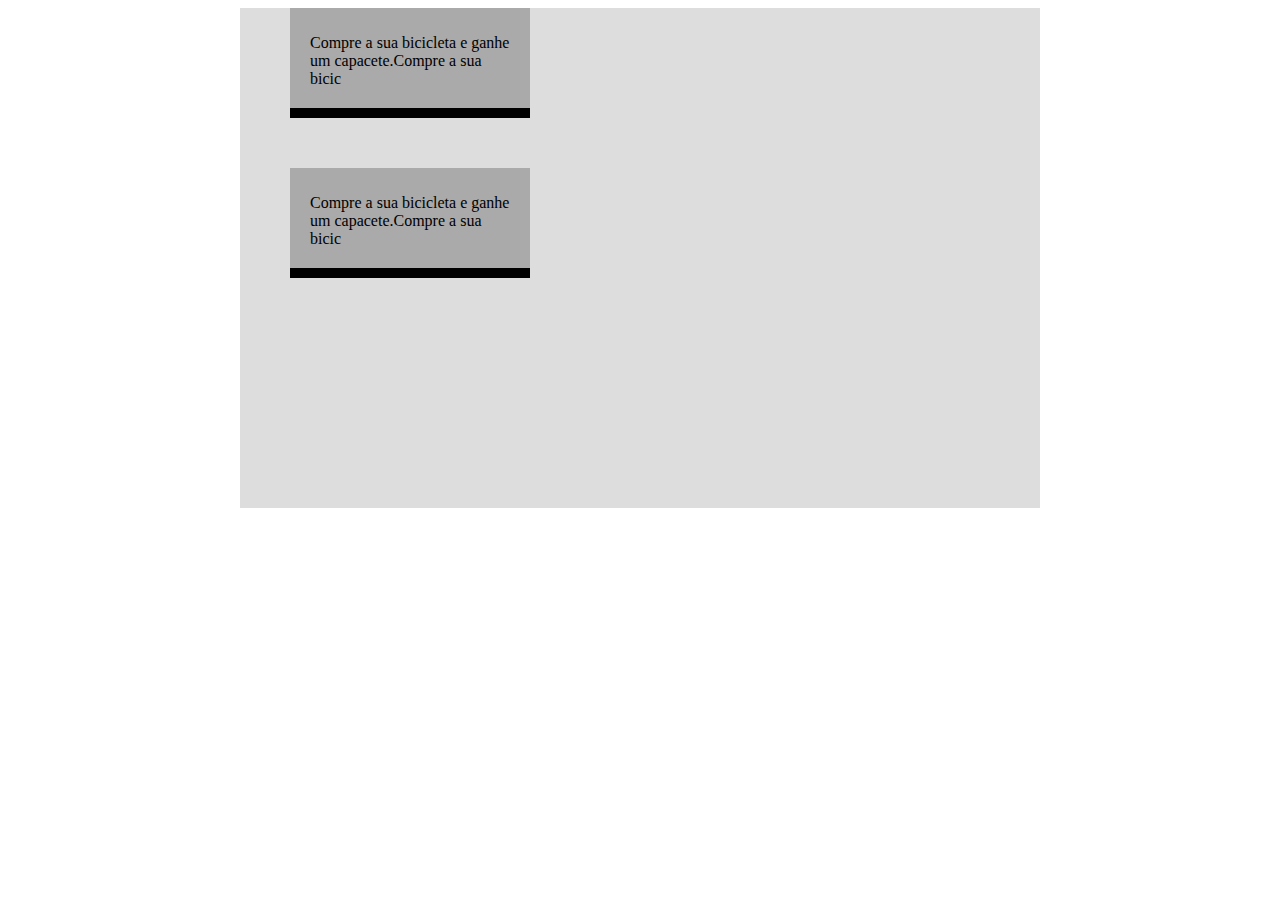
<file: box-model01/box-model-01/index.html>
<!DOCTYPE html>
<html lang="pt-br">
	<head>
		<meta charset="utf-8">
		<title>Bikcraft</title>
		<link rel="stylesheet" href="style.css">
	</head>
	<body>

		<div class="container">
			<div class="box-1">
				<p>Compre a sua bicicleta e ganhe um capacete.Compre a sua bicic</p>
			</div>

			<div class="box-2">
				<p>Compre a sua bicicleta e ganhe um capacete.Compre a sua bicic</p>
			</div>
		</div>


	</body>
</html>
</file>
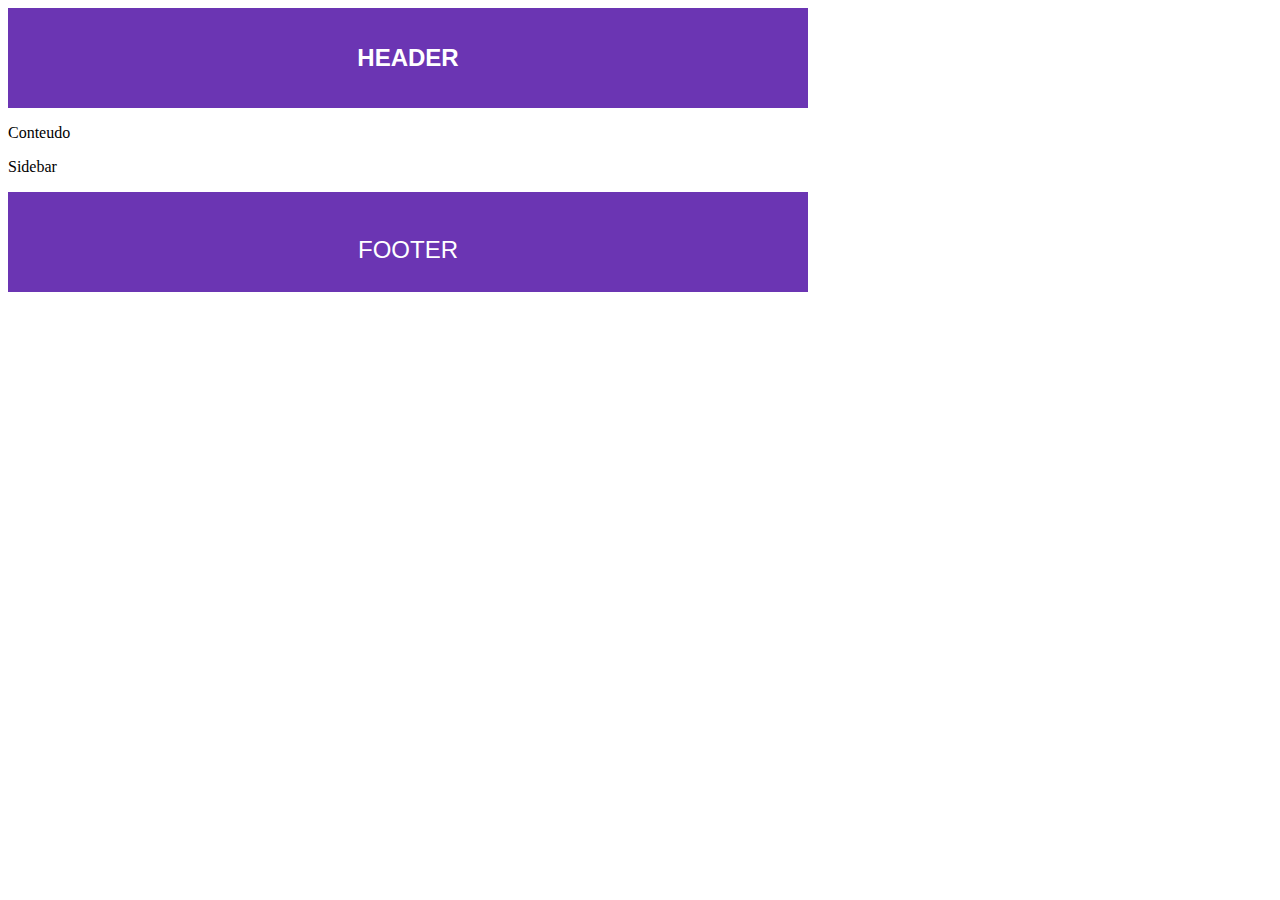
<file: box-model02/box-model-02/index.html>
<!DOCTYPE html>
<html lang="pt-br">
	<head>
		<meta charset="utf-8">
		<title>Bikcraft</title>
		<link rel="stylesheet" href="style.css">
	</head>
	<body>

		<header>
			<h1>Header</h1>
		</header>

		<article>
			<p>Conteudo</p>
		</article>

		<aside>
			<p>Sidebar</p>
		</aside>

		<footer>
			<p>Footer</p>
		</footer>



	</body>
</html>
</file>
<file: box-model01/box-model-01/style.css>
.container{
	width: 800px;
	height: 500px;
	background: #ddd;
	margin: 0 auto;
}

.box-1{
	width: 200px;
	height: 80px;
	background: #aaa;
	padding: 10px 20px;
	border-bottom: 10px solid #000;
	margin-left: 50px;
}

.box-2{
	width: 200px;
	height: 80px;
	background: #aaa;
	padding: 10px 20px;
	border-bottom: 10px solid #000;
	margin-left: 50px;
	margin-top: 50px;
}
</file>
<file: box-model02/box-model-02/style.css>
header{
	width: 800px;
	height: 60px;
	padding: 20px 0;
	background: #6b35b3;

}

h1{
	text-align: center;
	color: #fff;
	font-size: 24px;
	font-family: Arial;
	text-transform: uppercase;
}

footer{
	width: 800px;
	height: 60px;
	padding: 20px 0;
	background: #6b35b3;

}

footer p{
	text-align: center;
	color: #fff;
	font-size: 24px;
	font-family: Arial;
	text-transform: uppercase;
}
</file>
